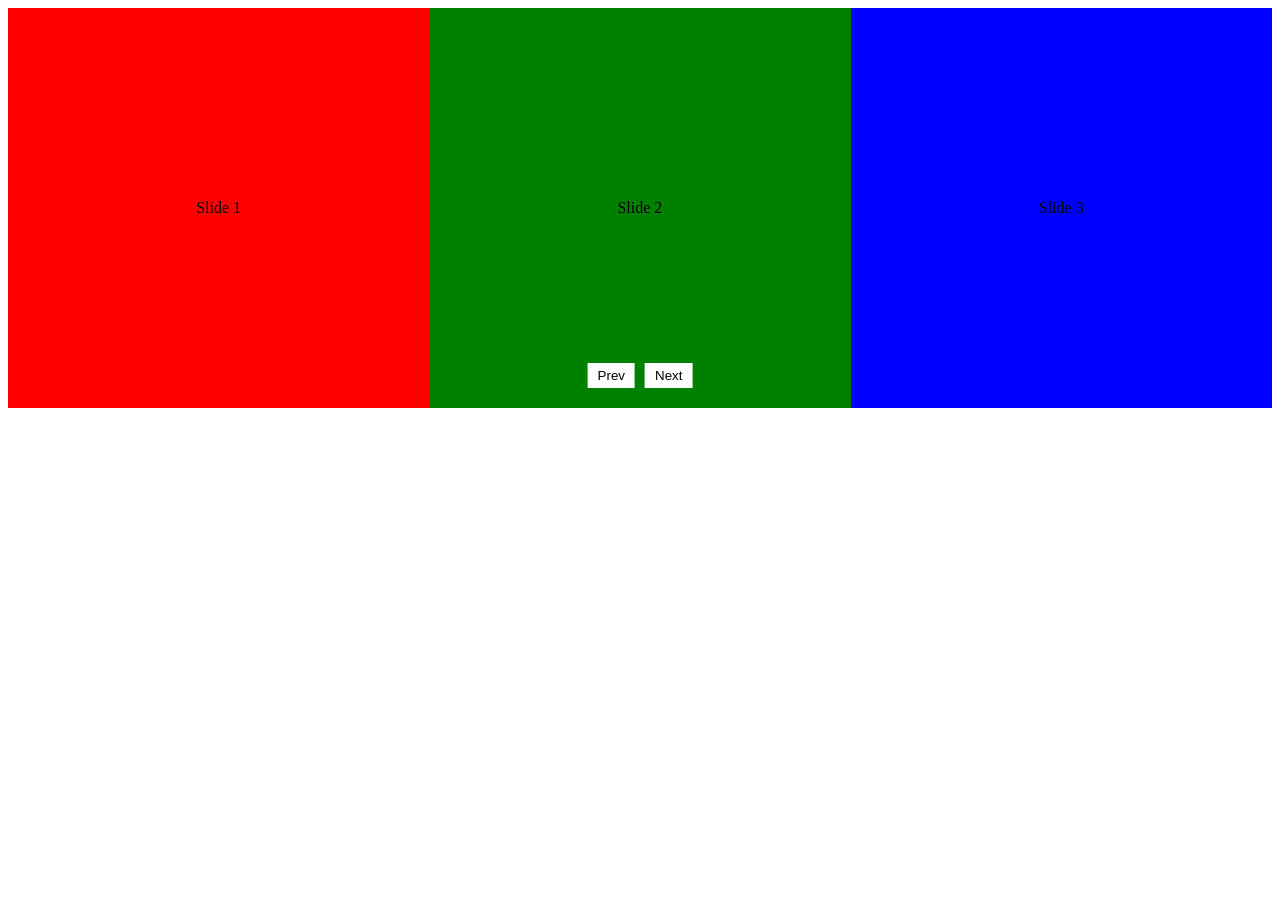
<file: templates/slideshow.html>
<!DOCTYPE html>
<html>
<head>
	<title>Slideshow</title>
	<style>
		.slideshow {
			position: relative;
			width: 100%;
			height: 400px;
			overflow: hidden;
		}
		.slideshow .slides {
			position: absolute;
			top: 0;
			left: 0;
			width: 100%;
			height: 100%;
			display: flex;
			transition: transform 0.5s ease-in-out;
		}
		.slideshow .slides .slide {
			flex: 0 0 33.33%;
			height: 100%;
			display: flex;
			align-items: center;
			justify-content: center;
			background-color: #ccc;
		}
		.slideshow .slides .slide:nth-child(1) {
			background-color: red;
		}
		.slideshow .slides .slide:nth-child(2) {
			background-color: green;
		}
		.slideshow .slides .slide:nth-child(3) {
			background-color: blue;
		}
		.slideshow .controls {
			position: absolute;
			bottom: 0;
			left: 50%;
			transform: translateX(-50%);
			display: flex;
			align-items: center;
			justify-content: center;
			margin-bottom: 20px;
		}
		.slideshow .controls button {
			margin: 0 5px;
			padding: 5px 10px;
			background-color: #fff;
			border: none;
			cursor: pointer;
			transition: background-color 0.2s ease-in-out;
		}
		.slideshow .controls button:hover {
			background-color: #f5f5f5;
		}
	</style>
</head>
<body>
	<div class="slideshow">
		<div class="slides">
			<div class="slide">Slide 1</div>
			<div class="slide">Slide 2</div>
			<div class="slide">Slide 3</div>
			<div class="slide">Slide 4</div>
			<div class="slide">Slide 5</div>
			<div class="slide">Slide 6</div>
			<div class="slide">Slide 7</div>
			<div class="slide">Slide 8</div>
			<div class="slide">Slide 9</div>
		</div>
		<div class="controls">
			<button class="prev">Prev</button>
			<button class="next">Next</button>
		</div>
	</div>
	<script>
		const slideshow = document.querySelector('.slideshow');
		const slides = document.querySelector('.slides');
		const slideCount = slides.children.length;
		const prevBtn = document.querySelector('.prev');
		const nextBtn = document.querySelector('.next');
		let currentIndex = 0;
		
		function goToSlide(index) {
			slides.style.transform = `translateX(-${index * 33.33}%)`;
			currentIndex = index;
			updateButtons();
		}
		
		function updateButtons() {
			if (currentIndex === 0) {
				prevBtn.disabled = true;
			} else {
				prevBtn.disabled = false;
			}
			if (currentIndex === slideCount - 3) {
				nextBtn.disabled = true;
			} else {
				next
</file>
